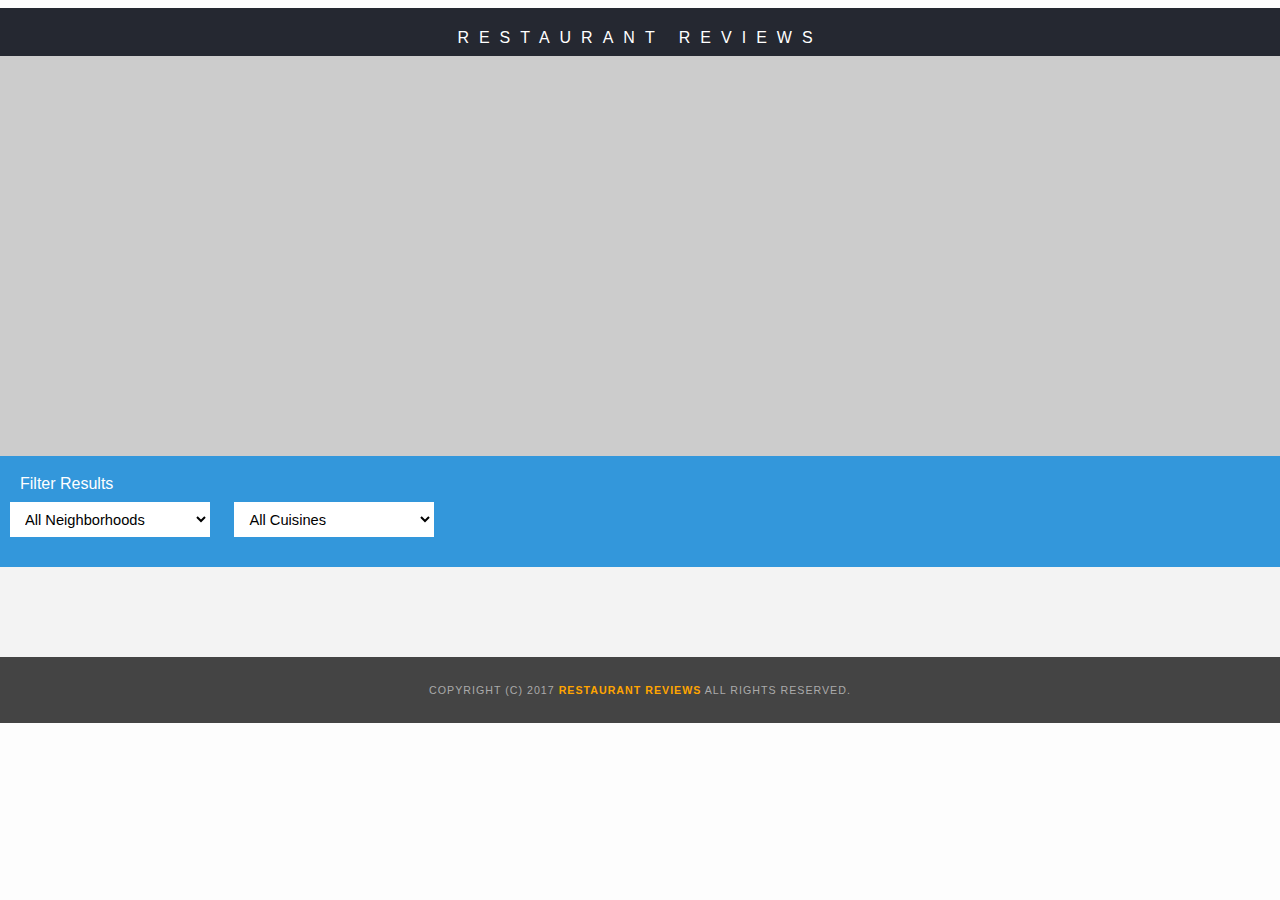
<file: app/index.html>
<!DOCTYPE html>
<html>

<head>
  <meta name="viewport" content="width=device-width, initial-scale=1.0">
  <link rel="stylesheet" src="//normalize-css.googlecode.com/svn/trunk/normalize.css" />
  <link rel="stylesheet" href="css/styles.css">
  <title>Restaurant Reviews</title>
</head>

<body>
  <header>
    <nav>
      <h1>
        <a href="/">Restaurant Reviews</a>
      </h1>
    </nav>
  </header>

  <main id="maincontent">
    <section id="map-container">
      <div id="map"></div>
    </section>
    <section>
      <div class="filter-options">
        <h2>Filter Results</h2>
        <select id="neighborhoods-select" name="neighborhoods" onchange="updateRestaurants()">
          <option value="all">All Neighborhoods</option>
        </select>
        <select id="cuisines-select" name="cuisines" onchange="updateRestaurants()">
          <option value="all">All Cuisines</option>
        </select>
      </div>
      <ul id="restaurants-list"></ul>
    </section>
  </main>

  <script type="application/javascript" charset="utf-8" src="js/dbhelper.js"></script>
  <script type="application/javascript" charset="utf-8" src="js/main.js"></script>
  <script async defer src="https://maps.googleapis.com/maps/api/js?key=AIzaSyAod5a8dZwyVUjTY6kbAl1HQ08qBgnoCI4&libraries=places&callback=initMap"></script>


  <footer id="footer">
    Copyright (c) 2017
    <a href="/">
      <strong>Restaurant Reviews</strong>
    </a> All Rights Reserved.
  </footer>
  <script>
    if ('serviceWorker' in navigator) {
      window.addEventListener('load', function () {
        navigator.serviceWorker.register('/sw.js').then(function (registration) {
          // Registration was successful
          console.log('ServiceWorker registration successful with scope: ', registration.scope);
        }, function (err) {
          // registration failed :(
          console.log('ServiceWorker registration failed: ', err);
        });
      });
    }
  </script>
</body>

</html>
</file>
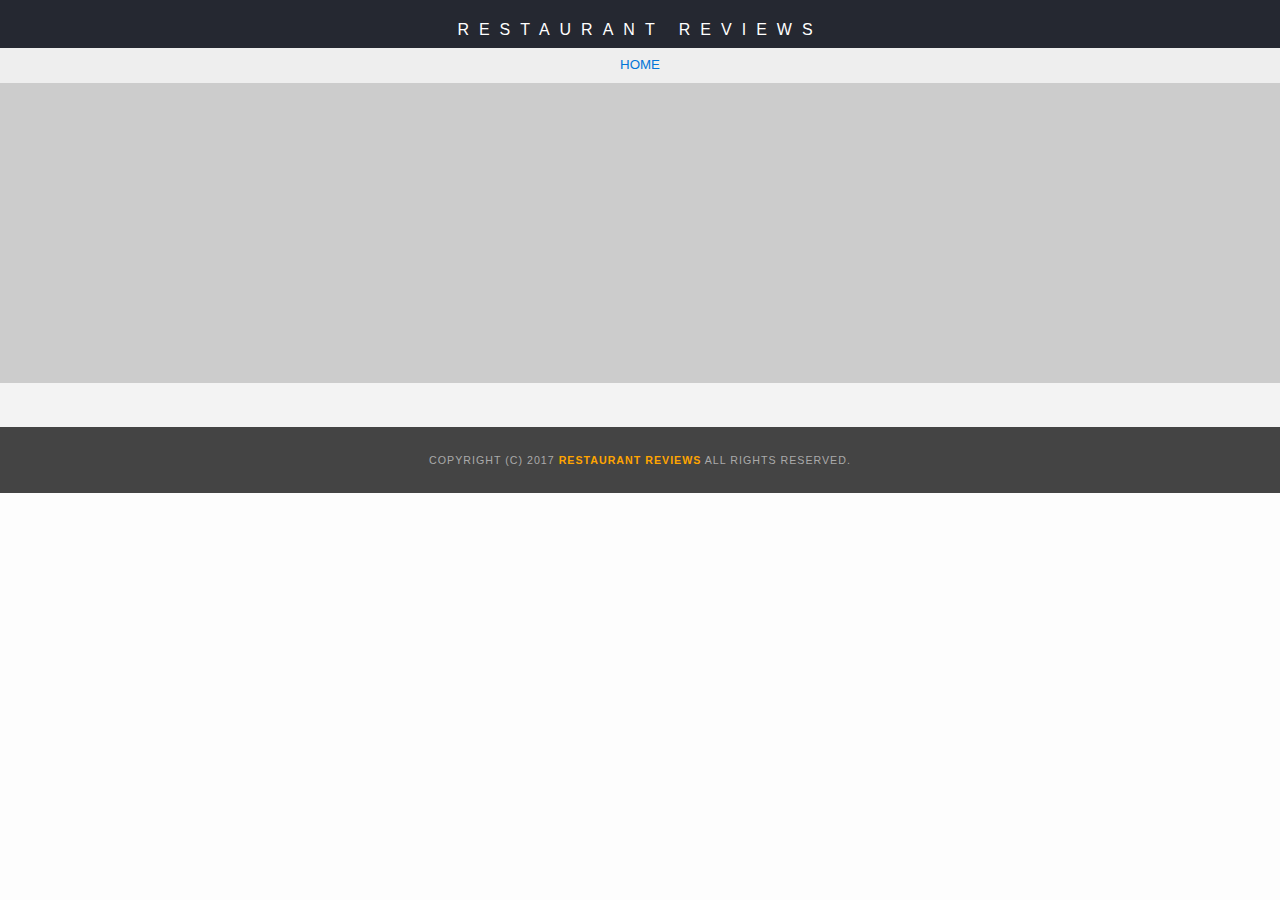
<file: restaurant.html>
<!DOCTYPE html>
<html>

<head>
  <meta name="viewport" content="width=device-width, initial-scale=1.0">
  <!-- Normalize.css for better cross-browser consistency -->
  <link rel="stylesheet" src="//normalize-css.googlecode.com/svn/trunk/normalize.css" />
  <!-- Main CSS file -->
  <link rel="stylesheet" href="css/styles.css" type="text/css">
  <title>Restaurant Info</title>
</head>

<body class="inside">
  <!-- Beginning header -->
  <header>
    <!-- Beginning nav -->
    <nav>
      <h1>
        <a href="/">Restaurant Reviews</a>
      </h1>
      <!-- Beginning breadcrumb -->
      <ul role="navigation" id="breadcrumb">
        <li>
          <a href="/">Home</a>
        </li>
      </ul>
      <!-- End breadcrumb -->

    </nav>
    <!-- End nav -->
  </header>
  <!-- End header -->

  <!-- Beginning main -->
  <main id="maincontent">
    <!-- Beginning map -->
    <section id="map-container">
      <div id="map"></div>
    </section>
    <h2 id="restaurant-name"></h2>
    <!-- End map -->
    <!-- Beginning restaurant -->
    <section id="restaurant-window-container">
      <section id="restaurant-container">

        <img id="restaurant-img">
        <p id="restaurant-cuisine"></p>
        <p id="restaurant-address"></p>
        <table id="restaurant-hours"></table>
      </section>

      <!-- end restaurant -->
      <!-- Beginning reviews -->
      <section id="reviews-container">
        <ul id="reviews-list"></ul>
      </section>
      <!-- End reviews -->

      <!-- Beginning footer -->
      <footer id="footer">
        Copyright (c) 2017
        <a href="/">
          <strong>Restaurant Reviews</strong>
        </a> All Rights Reserved.
      </footer>
      <!-- End footer -->
    </section>
  </main>
  <!-- End main -->



  <!-- Beginning scripts -->
  <!-- Database helpers -->
  <script type="text/javascript" src="js/dbhelper.js"></script>
  <!-- Main javascript file -->
  <script type="text/javascript" src="js/restaurant_info.js"></script>
  <!-- Google Maps -->
  <script async defer src="https://maps.googleapis.com/maps/api/js?key=AIzaSyAod5a8dZwyVUjTY6kbAl1HQ08qBgnoCI4&libraries=places&callback=initMap"></script>
  <!-- End scripts -->

</body>

</html>
</file>
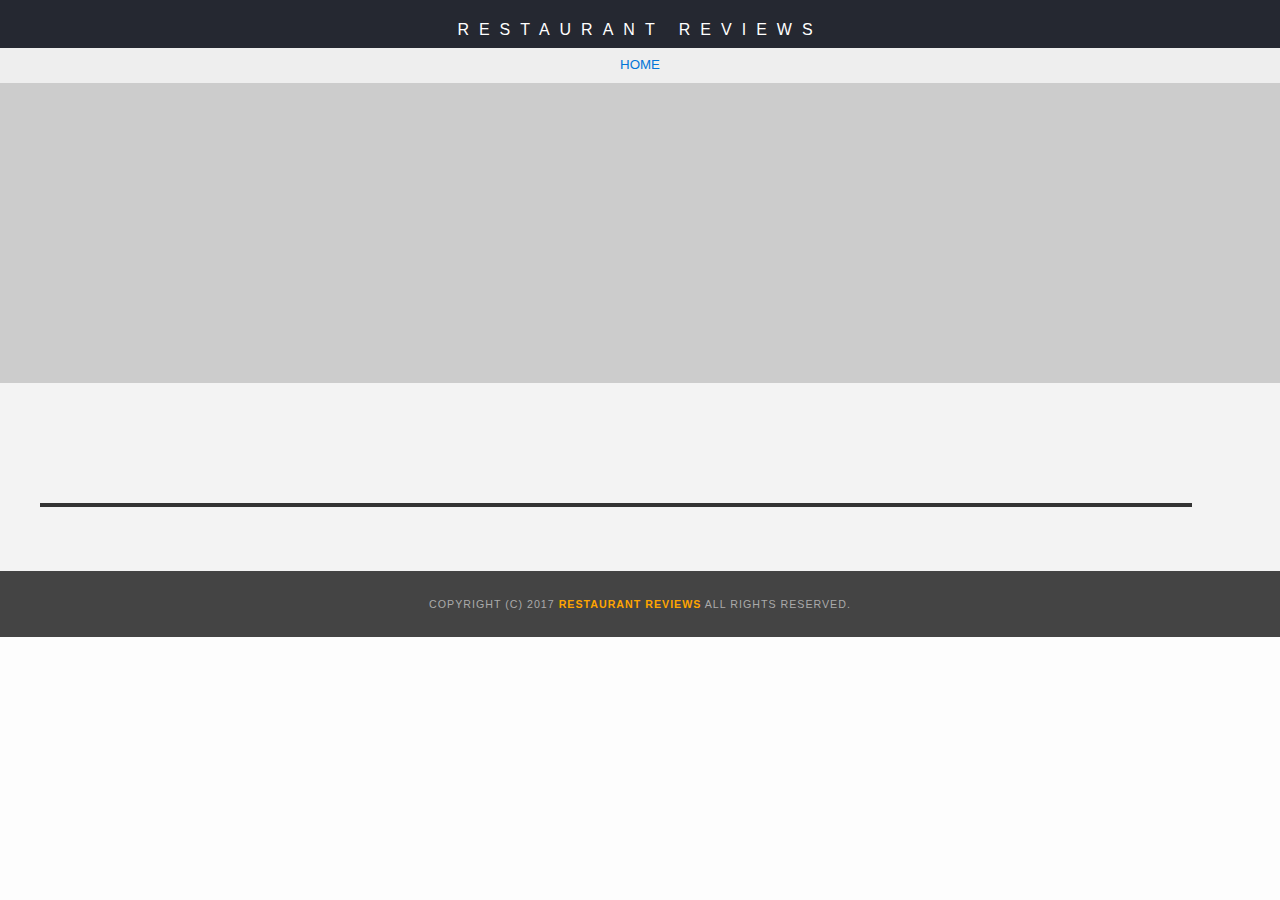
<file: app/restaurant.html>
<!DOCTYPE html>
<html>

<head>
  <meta name="viewport" content="width=device-width, initial-scale=1.0">
  <!-- Normalize.css for better cross-browser consistency -->
  <link rel="stylesheet" src="//normalize-css.googlecode.com/svn/trunk/normalize.css" />
  <!-- Main CSS file -->
  <link rel="stylesheet" href="css/styles.css" type="text/css">
  <title>Restaurant Info</title>
</head>

<body class="inside">
  <!-- Beginning header -->
  <header>
    <!-- Beginning nav -->
    <nav>
      <h1>
        <a href="/">Restaurant Reviews</a>
      </h1>
      <!-- Beginning breadcrumb -->
      <ul role="navigation" id="breadcrumb">
        <li>
          <a href="/">Home</a>
        </li>
      </ul>
      <!-- End breadcrumb -->

    </nav>
    <!-- End nav -->
  </header>
  <!-- End header -->

  <!-- Beginning main -->
  <main id="maincontent">
    <!-- Beginning map -->
    <section id="map-container">
      <div id="map" role="application" aria-label="City Map with restaurant locations"></div>
    </section>
    <!-- End map -->
    <!-- Beginning restaurant -->
    <h2 id="restaurant-name"></h2>
    <section id="restaurant-window-container">
      <section id="restaurant-container">

        <img id="restaurant-img">
        <p id="restaurant-cuisine"></p>
        <p id="restaurant-address"></p>
        <table id="restaurant-hours"></table>
      </section>

      <!-- end restaurant -->
      <!-- Beginning reviews -->
      <section id="reviews-container">
        <ul id="reviews-list"></ul>
      </section>
      <!-- End reviews -->

      <!-- Beginning footer -->
      <footer id="footer">
        Copyright (c) 2017
        <a href="/">
          <strong>Restaurant Reviews</strong>
        </a> All Rights Reserved.
      </footer>
      <!-- End footer -->
    </section>
  </main>
  <!-- End main -->



  <!-- Beginning scripts -->
  <!-- Database helpers -->
  <script type="text/javascript" src="js/dbhelper.js"></script>
  <!-- Main javascript file -->
  <script type="text/javascript" src="js/restaurant_info.js"></script>
  <!-- Google Maps -->
  <script async defer src="https://maps.googleapis.com/maps/api/js?key=AIzaSyAod5a8dZwyVUjTY6kbAl1HQ08qBgnoCI4&libraries=places&callback=initMap"></script>
  <!-- End scripts -->

</body>

</html>
</file>
<file: app/css/styles.css>
@charset "utf-8";
/* CSS Document */

body,
td,
th,
p {
  font-family: Arial, Helvetica, sans-serif;
  font-size: 16px;
  color: #333;
  line-height: 1.5;
}
body {
  background-color: #fdfdfd;
  //margin: 0;
  position: relative;
  max-width: 1366px;
  margin-left: auto;
  margin-right: auto;
}
ul,
li {
  font-family: Arial, Helvetica, sans-serif;
  font-size: 10pt;
  color: #333;
}
a {
  color: orange;
  text-decoration: none;
}
a:hover,
a:focus {
  color: #3397db;
  text-decoration: none;
}
a img {
  border: none 0px #fff;
}
h1,
h2,
h3,
h4,
h5,
h6 {
  font-family: Arial, Helvetica, sans-serif;
  margin: 0 0 20px;
}
article,
aside,
canvas,
details,
figcaption,
figure,
footer,
header,
hgroup,
menu,
nav,
section {
  display: block;
}
button {
  background-color: #4CAF50; /* Green */
  border: none;
  color: white;
  padding: 15px 32px;
  text-align: center;
  text-decoration: none;
  display: inline-block;
  font-size: 16px;
  cursor: pointer;
}
#maincontent {
  background-color: #f3f3f3;
  min-height: 100%;
  display: flex;
  flex-direction: column;
  position: relative;
}
#footer {
  background-color: #444;
  color: #aaa;
  font-size: 8pt;
  letter-spacing: 1px;
  padding: 25px 0;
  text-align: center;
  text-transform: uppercase;
}
/* ====================== Navigation ====================== */
nav {
  width: 100%;
  //height: 80px;
  background-color: #252831;
  text-align: center;
}
nav h1 {
  margin: auto;
}
nav h1 a {
  color: #fff;
  font-size: 16px;
  font-weight: 200;
  letter-spacing: 10px;
  text-transform: uppercase;
}
#breadcrumb {
  padding: 10px 0;
  list-style: none;
  background-color: #eee;
  font-family: Arial, sans-serif;
  letter-spacing: 0;
  margin: 0;
  text-transform: uppercase;
  line-height: 1.1;
  width: 100%;
}

/* Display list items side by side */
#breadcrumb li {
  display: inline;
}

/* Add a slash symbol (/) before/behind each list item */
#breadcrumb li + li:before {
  padding: 8px;
  color: black;
  content: "/\00a0";
}

/* Add a color to all links inside the list */
#breadcrumb li a {
  color: #0275d8;
  text-decoration: none;
}

/* Add a color on mouse-over */
#breadcrumb li a:hover {
  color: #01447e;
  text-decoration: underline;
}
/* ====================== Map ====================== */
#map {
  height: 400px;
  width: 100%;
  background-color: #ccc;
}
/* ====================== Restaurant Filtering ====================== */
.filter-options {
  width: 100%;
  height: auto;
  background-color: #3397db;
  align-items: center;
  padding: 20px 0;
}
.filter-options h2 {
  color: white;
  font-size: 1rem;
  font-weight: normal;
  line-height: 1;
  margin: 0 20px;
}
.filter-options select {
  background-color: white;
  border: 1px solid #fff;
  font-family: Arial, sans-serif;
  font-size: 11pt;
  height: 35px;
  letter-spacing: 0;
  margin: 10px;
  padding: 0 10px;
  width: 200px;
}

/* ====================== Restaurant Listing ====================== */
#restaurants-list {
  background-color: #f3f3f3;
  list-style: outside none none;
  margin: 0;
  padding: 30px 15px 60px;
  text-align: center;
  display: flex;
  flex-flow: row wrap;
  justify-content: center;
}
#restaurants-list li {
  background-color: #fff;
  border: 2px solid #ccc;
  font-family: Arial, sans-serif;
  margin: 15px;
  min-height: 380px;
  padding: 0 30px 25px;
  text-align: left;
  width: 270px;
}
#restaurants-list .restaurant-img {
  background-color: #ccc;
  display: block;
  margin: 10px 0;
  max-width: 100%;
  min-width: 100%;
}
#restaurants-list li h1 {
  color: #f18200;
  font-family: Arial, sans-serif;
  font-size: 14pt;
  font-weight: 200;
  letter-spacing: 0;
  line-height: 1.3;
  margin: 20px 0 10px;
  text-transform: uppercase;
}
#restaurants-list p {
  margin: 0;
  font-size: 11pt;
}
#restaurants-list li a {
  background-color: orange;
  border-bottom: 3px solid #eee;
  color: #fff;
  display: inline-block;
  font-size: 10pt;
  margin: 15px 0 0;
  padding: 8px 30px 10px;
  text-align: center;
  text-decoration: none;
  text-transform: uppercase;
}

/* ====================== Restaurant Details ====================== */
.inside{
  margin-top: 0;
}

.inside header {
  //position: fixed;
  width: 100%;
  z-index: 1000;
}
.inside #map-container {
  background: blue none repeat scroll 0 0;
  height: 300px;
  position: relative;
  margin: 0;
  width: 100%;
}
.inside #map {
  background-color: #ccc;
  height: 100%;
  width: 100%;
}
.inside #footer {
  bottom: 0;
  left: 0;
  position: absolute;
  width: 100%;
}
.inside #restaurant-window-container {
  position: relative;
  top: 56px;
  width: 100%;
  display: flex;
  flex-flow: column nowrap;
}
#restaurant-name {
  color: #f18200;
  font-family: Arial, sans-serif;
  font-size: 20pt;
  font-weight: 200;
  letter-spacing: 0;
  margin: 15px 40px;
  text-transform: uppercase;
  line-height: 1.1;
}
#restaurant-img {
  width: 90%;
}
#restaurant-address {
  font-size: 12pt;
  margin: 10px 0px;
}
#restaurant-cuisine {
  background-color: #333;
  color: #ddd;
  font-size: 12pt;
  font-weight: 300;
  letter-spacing: 10px;
  margin: 0 0 20px;
  padding: 2px 0;
  text-align: center;
  text-transform: uppercase;
  width: 90%;
}
#restaurant-container,
#reviews-container {
  //border-bottom: 1px solid #d9d9d9;
  //border-top: 1px solid #fff;
  padding: 10px 0 30px 40px;
  width: 100%;
}
#reviews-container {
  padding: 0 40px 80px;
}
#reviews-container h2 {
  color: #f58500;
  font-size: 24pt;
  font-weight: 300;
  letter-spacing: -1px;
  padding-bottom: 1pt;
}
#reviews-list {
  margin: 0;
  padding: 0;
}
#reviews-list li {
  background-color: #fff;
  border: 2px solid #f3f3f3;
  display: block;
  list-style-type: none;
  margin: 0 0 30px;
  overflow: hidden;
  padding: 0 20px;
  position: relative;
  width: 85%;
}
#reviews-list li p {
  margin: 0 0 10px;
}
#restaurant-hours td {
  color: #666;
}
/* ====================== Media Queries ======================
</file>
<file: css/styles.css>
@charset "utf-8";
/* CSS Document */

body,
td,
th,
p {
  font-family: Arial, Helvetica, sans-serif;
  font-size: 16px;
  color: #333;
  line-height: 1.5;
}
body {
  background-color: #fdfdfd;
  //margin: 0;
  position: relative;
  max-width: 1366px;
  margin-left: auto;
  margin-right: auto;
}
ul,
li {
  font-family: Arial, Helvetica, sans-serif;
  font-size: 10pt;
  color: #333;
}
a {
  color: orange;
  text-decoration: none;
}
a:hover,
a:focus {
  color: #3397db;
  text-decoration: none;
}
a img {
  border: none 0px #fff;
}
h1,
h2,
h3,
h4,
h5,
h6 {
  font-family: Arial, Helvetica, sans-serif;
  margin: 0 0 20px;
}
article,
aside,
canvas,
details,
figcaption,
figure,
footer,
header,
hgroup,
menu,
nav,
section {
  display: block;
}
button {
  background-color: #4CAF50; /* Green */
  border: none;
  color: white;
  padding: 15px 32px;
  text-align: center;
  text-decoration: none;
  display: inline-block;
  font-size: 16px;
  cursor: pointer;
}
#maincontent {
  background-color: #f3f3f3;
  min-height: 100%;
  display: flex;
  flex-direction: column;
  position: relative;
}
#footer {
  background-color: #444;
  color: #aaa;
  font-size: 8pt;
  letter-spacing: 1px;
  padding: 25px 0;
  text-align: center;
  text-transform: uppercase;
}
/* ====================== Navigation ====================== */
nav {
  width: 100%;
  //height: 80px;
  background-color: #252831;
  text-align: center;
}
nav h1 {
  margin: auto;
}
nav h1 a {
  color: #fff;
  font-size: 16px;
  font-weight: 200;
  letter-spacing: 10px;
  text-transform: uppercase;
}
#breadcrumb {
  padding: 10px 0;
  list-style: none;
  background-color: #eee;
  font-family: Arial, sans-serif;
  letter-spacing: 0;
  margin: 0;
  text-transform: uppercase;
  line-height: 1.1;
  width: 100%;
}

/* Display list items side by side */
#breadcrumb li {
  display: inline;
}

/* Add a slash symbol (/) before/behind each list item */
#breadcrumb li + li:before {
  padding: 8px;
  color: black;
  content: "/\00a0";
}

/* Add a color to all links inside the list */
#breadcrumb li a {
  color: #0275d8;
  text-decoration: none;
}

/* Add a color on mouse-over */
#breadcrumb li a:hover {
  color: #01447e;
  text-decoration: underline;
}
/* ====================== Map ====================== */
#map {
  height: 400px;
  width: 100%;
  background-color: #ccc;
}
/* ====================== Restaurant Filtering ====================== */
.filter-options {
  width: 100%;
  height: auto;
  background-color: #3397db;
  align-items: center;
  padding: 20px 0;
}
.filter-options h2 {
  color: white;
  font-size: 1rem;
  font-weight: normal;
  line-height: 1;
  margin: 0 20px;
}
.filter-options select {
  background-color: white;
  border: 1px solid #fff;
  font-family: Arial, sans-serif;
  font-size: 11pt;
  height: 35px;
  letter-spacing: 0;
  margin: 10px;
  padding: 0 10px;
  width: 200px;
}

/* ====================== Restaurant Listing ====================== */
#restaurants-list {
  background-color: #f3f3f3;
  list-style: outside none none;
  margin: 0;
  padding: 30px 15px 60px;
  text-align: center;
  display: flex;
  flex-flow: row wrap;
  justify-content: center;
}
#restaurants-list li {
  background-color: #fff;
  border: 2px solid #ccc;
  font-family: Arial, sans-serif;
  margin: 15px;
  min-height: 380px;
  padding: 0 30px 25px;
  text-align: left;
  width: 270px;
}
#restaurants-list .restaurant-img {
  background-color: #ccc;
  display: block;
  margin: 10px 0;
  max-width: 100%;
  min-width: 100%;
}
#restaurants-list li h1 {
  color: #f18200;
  font-family: Arial, sans-serif;
  font-size: 14pt;
  font-weight: 200;
  letter-spacing: 0;
  line-height: 1.3;
  margin: 20px 0 10px;
  text-transform: uppercase;
}
#restaurants-list p {
  margin: 0;
  font-size: 11pt;
}
#restaurants-list li a {
  background-color: orange;
  border-bottom: 3px solid #eee;
  color: #fff;
  display: inline-block;
  font-size: 10pt;
  margin: 15px 0 0;
  padding: 8px 30px 10px;
  text-align: center;
  text-decoration: none;
  text-transform: uppercase;
}

/* ====================== Restaurant Details ====================== */
.inside{
  margin-top: 0;
}

.inside header {
  //position: fixed;
  width: 100%;
  z-index: 1000;
}
.inside #map-container {
  background: blue none repeat scroll 0 0;
  height: 300px;
  position: relative;
  margin: 0;
  width: 100%;
}
.inside #map {
  background-color: #ccc;
  height: 100%;
  width: 100%;
}
.inside #footer {
  bottom: 0;
  left: 0;
  position: absolute;
  width: 100%;
}
.inside #restaurant-window-container {
  position: relative;
  top: 56px;
  width: 100%;
  display: flex;
  flex-flow: column nowrap;
}
#restaurant-name {
  color: #f18200;
  font-family: Arial, sans-serif;
  font-size: 20pt;
  font-weight: 200;
  letter-spacing: 0;
  margin: 15px 40px;
  text-transform: uppercase;
  line-height: 1.1;
}
#restaurant-img {
  display: block;
  margin-left: auto;
  margin-right: auto;
  width: 80%;
}
#restaurant-address {
  font-size: 12pt;
  margin: 10px 0px;
}
#restaurant-cuisine {
  background-color: #333;
  color: #ddd;
  font-size: 12pt;
  font-weight: 300;
  letter-spacing: 10px; 
  margin: 0 0 20px;
  padding: 2px 0;
  text-align: center;
  text-transform: uppercase;
  width: 100%;
}
#restaurant-container,
#reviews-container {
  //border-bottom: 1px solid #d9d9d9;
  //border-top: 1px solid #fff;
  //padding: 10px 0 30px 40px;
  width: 100%;
}
#reviews-container {
  //padding: 0 40px 80px;
}
#reviews-container h2 {
  color: #f58500;
  font-size: 24pt;
  font-weight: 300;
  letter-spacing: -1px;
  padding-bottom: 1pt;
}
#reviews-list {
  margin: 0;
  padding: 0;
}
#reviews-list li {
  background-color: #fff;
  border: 2px solid #f3f3f3;
  display: block;
  list-style-type: none;
  margin: 0 0 30px;
  overflow: hidden;
  padding: 0 20px;
  position: relative;
  width: 85%;
}
#reviews-list li p {
  margin: 0 0 10px;
}
#restaurant-hours td {
  color: #666;
}
/* ====================== Media Queries ======================
</file>
